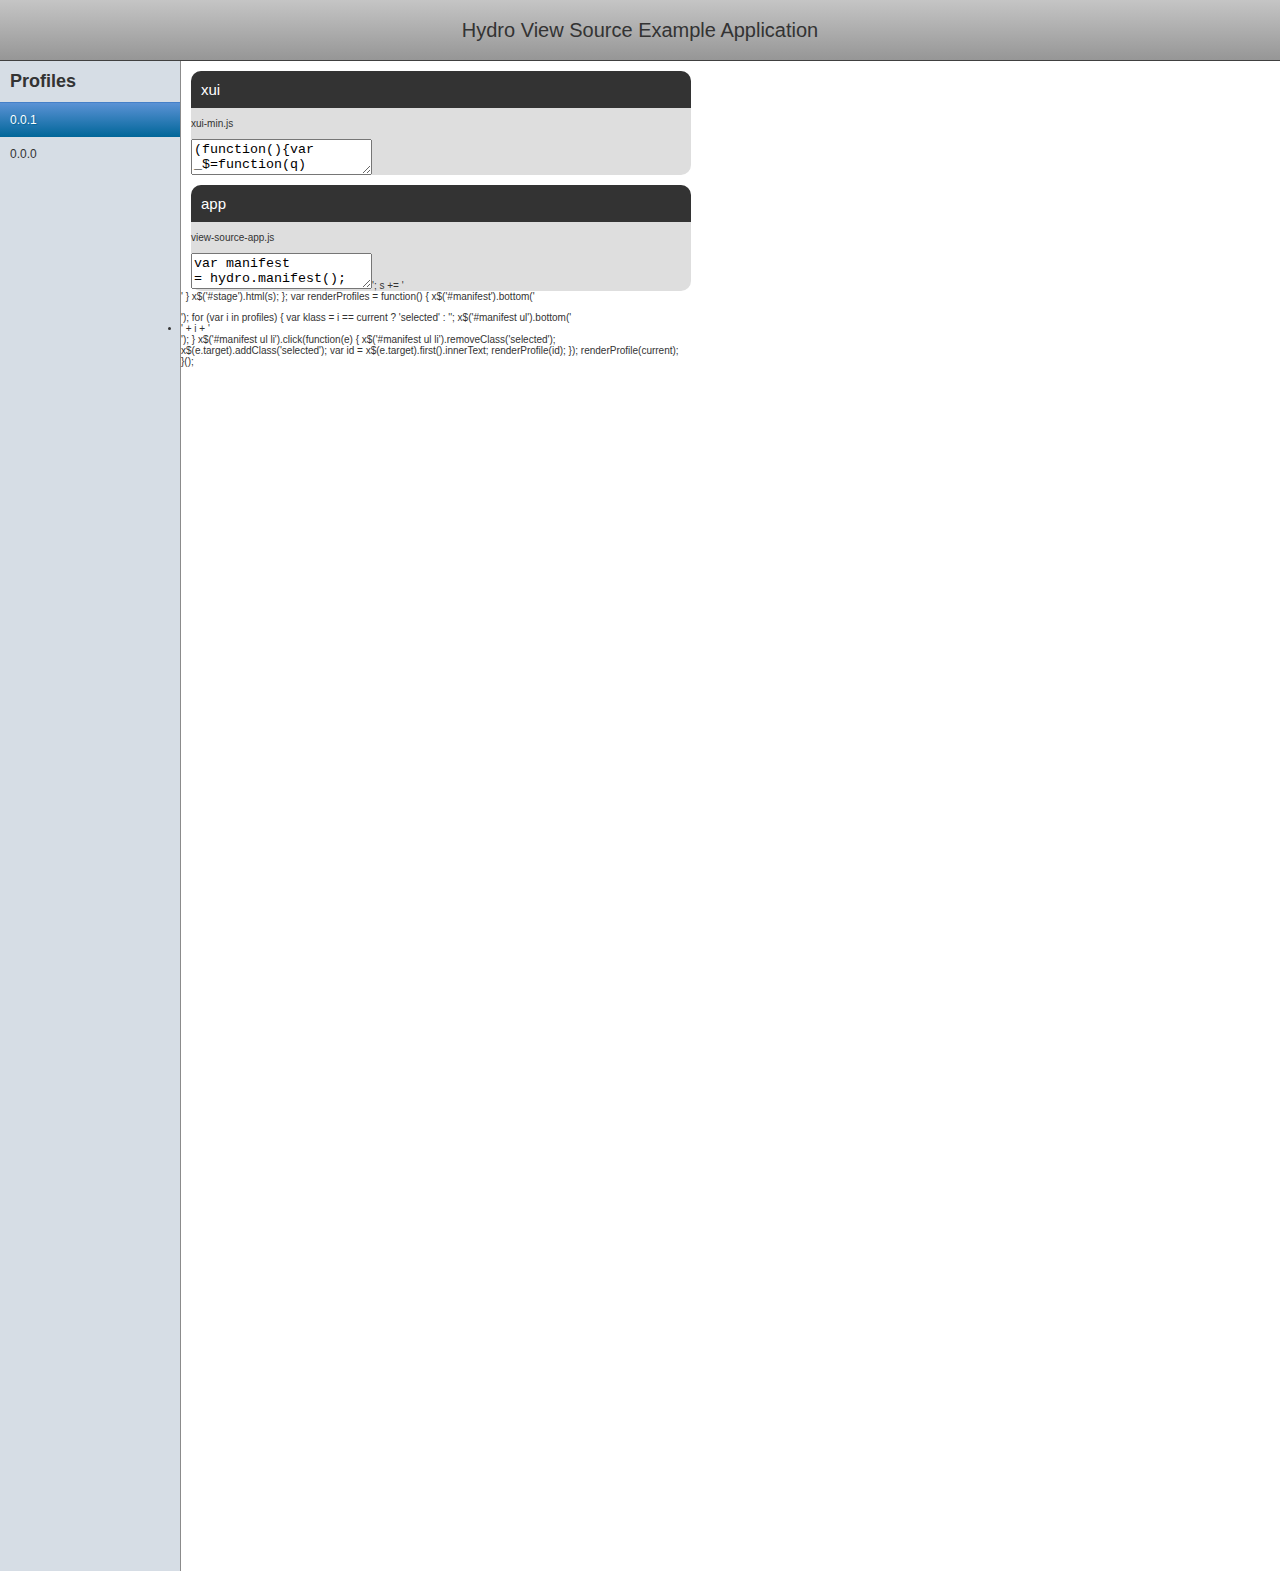
<file: examples/view-source/index.html>
<!DOCTYPE html PUBLIC "-//W3C//DTD XHTML 1.0 Transitional//EN" "http://www.w3.org/TR/xhtml1/DTD/xhtml1-transitional.dtd">
<html xmlns="http://www.w3.org/1999/xhtml" xml:lang="ko" manifest="hydro.manifest">
<head>
	<title>Hydro View Source Example</title>
	<meta http-equiv="content-type" content="text/html; charset=utf-8" />
	<script type="text/javascript" src="../../src/hydro.js"></script>
	<link rel="stylesheet" href="app.css" type="text/css" media="screen" title="no title" charset="utf-8">
	
</head>
<body onload="new Hydro({manifest:'manifest.js', mode:'dev'});">
Loading application...
</body>
</html>
</file>
<file: examples/view-source/app.css>
body {
	font-family:sans-serif;
	font-size:10px;
	color:#333;
	margin:0;
	padding:0;
	overflow: hidden;
}

h1 {
	background:-webkit-gradient(linear, 0% 0%, 0% 100%, from(rgb(197,197,197)), to(rgb(150,150,150)));
	padding:0;
	height:60px;
	line-height:60px;
	margin:0;
	text-align:center;
	font-weight:normal;
	border-bottom:1px solid #404040;
}

#manifest {
	background:#d6dde5;
	border-right:1px solid #8b8b8b;
	width:180px;
	height:1500px; /* beats doing a window.outerHeight hack in js */
	margin:0;
	padding:10px 0 0 0;
	float:left;
}

#stage {
	float:left;
	width:500px;
}

#manifest p {
	margin: 0 0 10px 10px;
	font-weight:bold;
	font-size:large;
}

#manifest ul {
	list-style:none;
	margin:0;
	padding:0;
}

#manifest ul li {
	padding:10px;
	cursor:pointer;
	font-size:larger;
}	

#manifest ul li.selected {
	color:#fff;
	text-shadow: rgb(0,102,153) 1px 1px 1px;
	border-top:1px solid #4580c8;
	background:-webkit-gradient(linear, 0% 0%, 0% 100%, from(rgb(91,146,213)), to(rgb(0,102,153)));
}

.code {
	width:100%;
	height:100%;
	-webkit-border-radius:10px;
	background:#dedede;
	margin:10px 0 0 10px;
}

.code h2 {
	background:#333333;
	-webkit-border-top-left-radius:10px;
	-webkit-border-top-right-radius:10px;
	color:#fff;
	padding:10px;
	margin:0;
	font-weight:normal;
}
</file>
